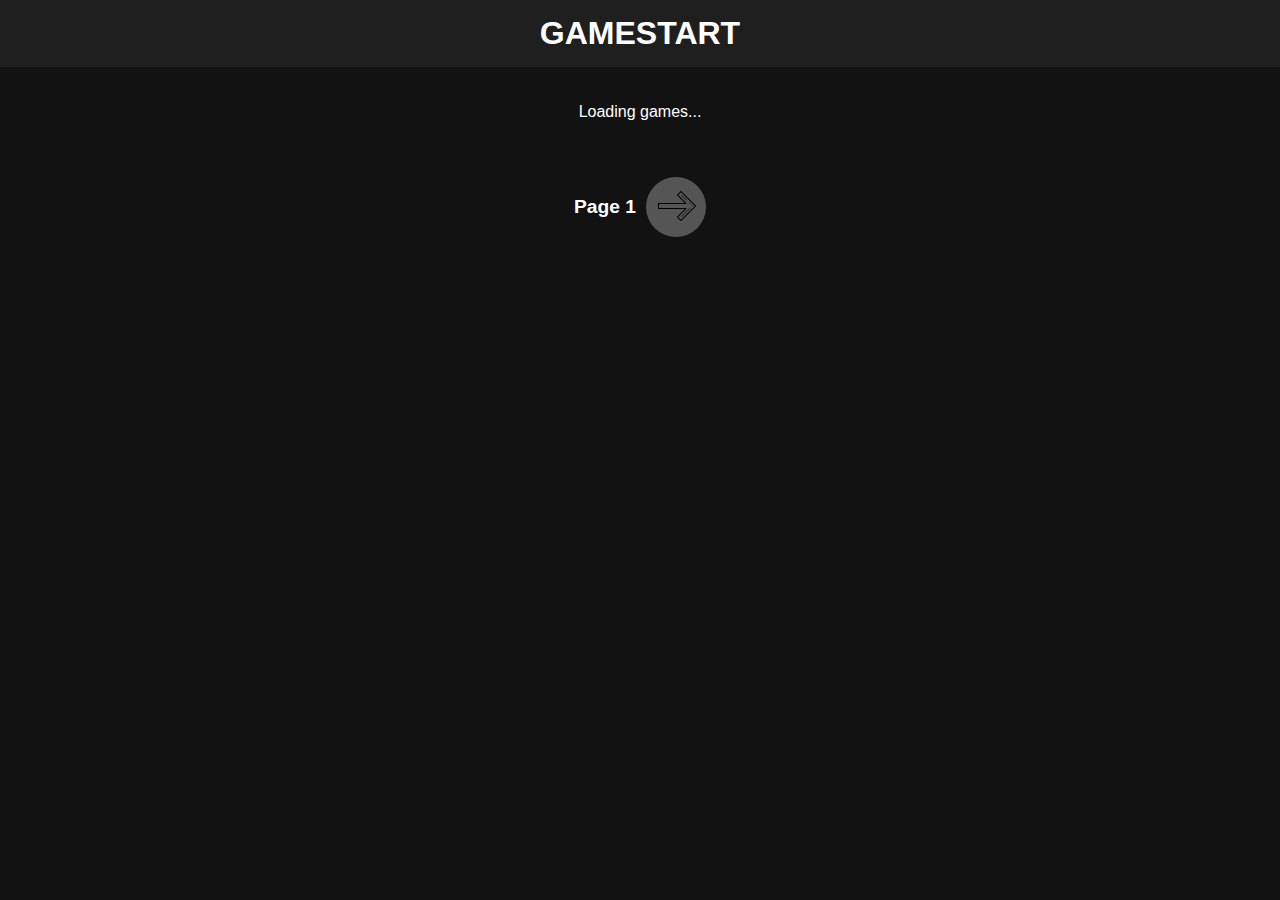
<file: index.html>
<!DOCTYPE html>
<html lang="en">
<head>
    <meta charset="UTF-8">
    <meta name="viewport" content="width=device-width, initial-scale=1.0">
    <title>GAMESTART</title>
    <link rel="stylesheet" href="styles.css">
</head>
<body>
    <div class="navbar">GAMESTART</div>
    <div class="container" id="games"></div>
    <div class="pagination">
        <button id="prev-page" style="display: none;"><img src="./left.png" alt="" srcset=""></button>
        <span id="page-number">Page 1</span>
        <button id="next-page"><img src="./right.png" clas="pageBtn"></button>
    </div>
    
    <div id="modal" class="modal">
        <div class="modal-content">
            <span class="close" onclick="closeModal()"></span>
            <h2 id="game-title"></h2>
            <p id="game-description"></p>
            <p id="game-price"></p>
            <div id="game-images"></div>
        </div>

    </div>
    <script src="script.js"></script>
</body>
</html>
</file>
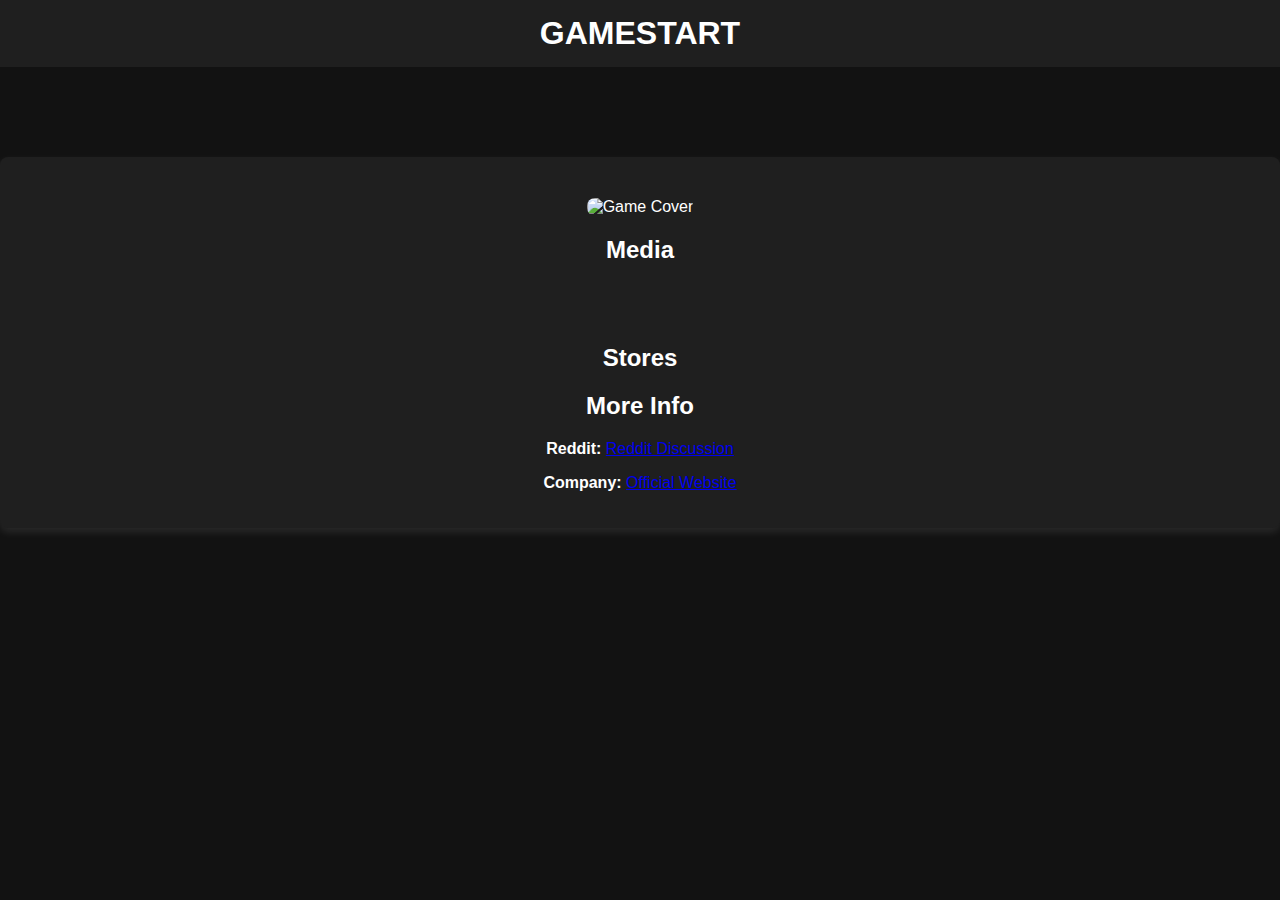
<file: details.html>
<!DOCTYPE html>
<html lang="en">
<head>
    <meta charset="UTF-8">
    <meta name="viewport" content="width=device-width, initial-scale=1.0">
    <title>Game Details</title>
    <link rel="stylesheet" href="styles.css">
</head>
<body>
    <div class="navbar"><a href="./index.html">GAMESTART</a></div>
    <div class="details-container">
        <h1 id="game-title"></h1>
        <img id="game-cover" alt="Game Cover">
        <p id="game-description"></p>

        <strong><p><span id="release-date"></span></p></strong>
        <strong><p><span id="platforms"></span></p></strong>
        <strong><p><span id="metacritic"></span></p></strong>
        <strong><p><span id="developer"></span></p></strong>
        <strong><p><span id="genres"></span></p></strong>
        <strong><p><span id="esrb-rating"></span></p></strong>
        
        <h2>Media</h2>
        <div id="trailer-wrapper">
            <div id="trailer"></div>
        </div>
        <div id="screenshots-wrapper">
            <div id="screenshots"></div>
        </div>
        
        
        <h2>Stores</h2>
        <ul id="store-links"></ul>

        <h2>More Info</h2>
        <p><span id="game-tags"></span></p>
        <p><strong>Reddit:</strong> <a id="reddit-link" href="#" target="_blank">Reddit Discussion</a></p>
        <p><strong>Company:</strong> <a id="twitter-link" href="#" target="_blank">Official Website</a></p>
    </div>
    <script src="details.js"></script>
</body>
</html>
</file>
<file: styles.css>
body {
    font-family: Arial, sans-serif;
    margin: 0;
    padding: 0;
    background-color: #121212;
    color: white;
    text-align: center;
}

.navbar {
    background: #1f1f1f;
    padding: 15px;
    font-size: 2rem;
    font-weight: bold;
}
.navbar a{
    text-decoration: none;
    color: white;
}

.container {
    display: flex;
    flex-wrap: wrap;
    justify-content: center;
    padding: 20px;
}

.game-card {
    background: #232323;
    border-radius: 8px;
    margin: 20px;
    padding: 15px;
    width: 350px;
    text-align: center;
    cursor: pointer;
    transition: transform 0.2s;
    box-shadow: 0 4px 8px rgba(255, 255, 255, 0.1);
}

.game-card:hover {
    transform: scale(1.1);
}

.game-card img {
    width: 100%;
    height: 200px;
    object-fit: cover;
    border-radius: 8px;
}

.game-card h3 {
    font-size: 20px;
    margin: 10px 0;
}

.game-card p {
    font-size: 14px;
    color: #ccc;
}

.details-container {
    max-width: 150vh;
    margin: 10vh auto auto auto;
    padding: 20px;
    background: #1f1f1f;
    border-radius: 8px;
    box-shadow: 0 4px 8px rgba(255, 255, 255, 0.1);
}

.details-container img {
    width: 100%;
    border-radius: 8px;
}

.screenshot {
    width: 250px;
    height: auto;
    margin: 10px;
    border-radius: 5px;
}

#store-links a {
    display: block;
    color: #00bfff;
    text-decoration: none;
    font-size: 16px;
    margin: 5px 0;
}

#store-links a:hover {
    text-decoration: underline;
}

#store-links {list-style: none;}

#trailer-wrapper, #screenshots-wrapper {
    overflow-x: auto;
    white-space: nowrap;
    display: flex;
    gap: 10px;
    padding: 10px 0;
    scrollbar-width: thin;
    scrollbar-color: #555 #222;
}

#trailer, #screenshots {
    display: flex;
    gap: 10px;
}

.trailer-video, .screenshot {
    width: 69vw;
    height: auto;
    border-radius: 5px;
}

/* Adjust for smaller screens (phones) */
@media (max-width: 768px) {
    .trailer-video, .screenshot {
        width: 90vw; /* Slightly smaller for better fit */
    }
}

#next-page, #prev-page {
    height: 60px;
    width: 60px;
    padding: auto;
    background-color: #555;
    border: transparent;
    cursor: pointer;
    border-radius:50% ;
}

#next-page:hover, #prev-page:hover {
    background-color: #777;
    border: #232323 .3px solid;
}


.pagination{
    display: flex;
    justify-content: center;
    align-items: center ;
    gap: 10px;
    padding: 20px;
}

#page-number{
    font-family: "Helvetica Neue", sans-serif;
    font-weight: bold;
    font-size: 1.2rem;
}
</file>
